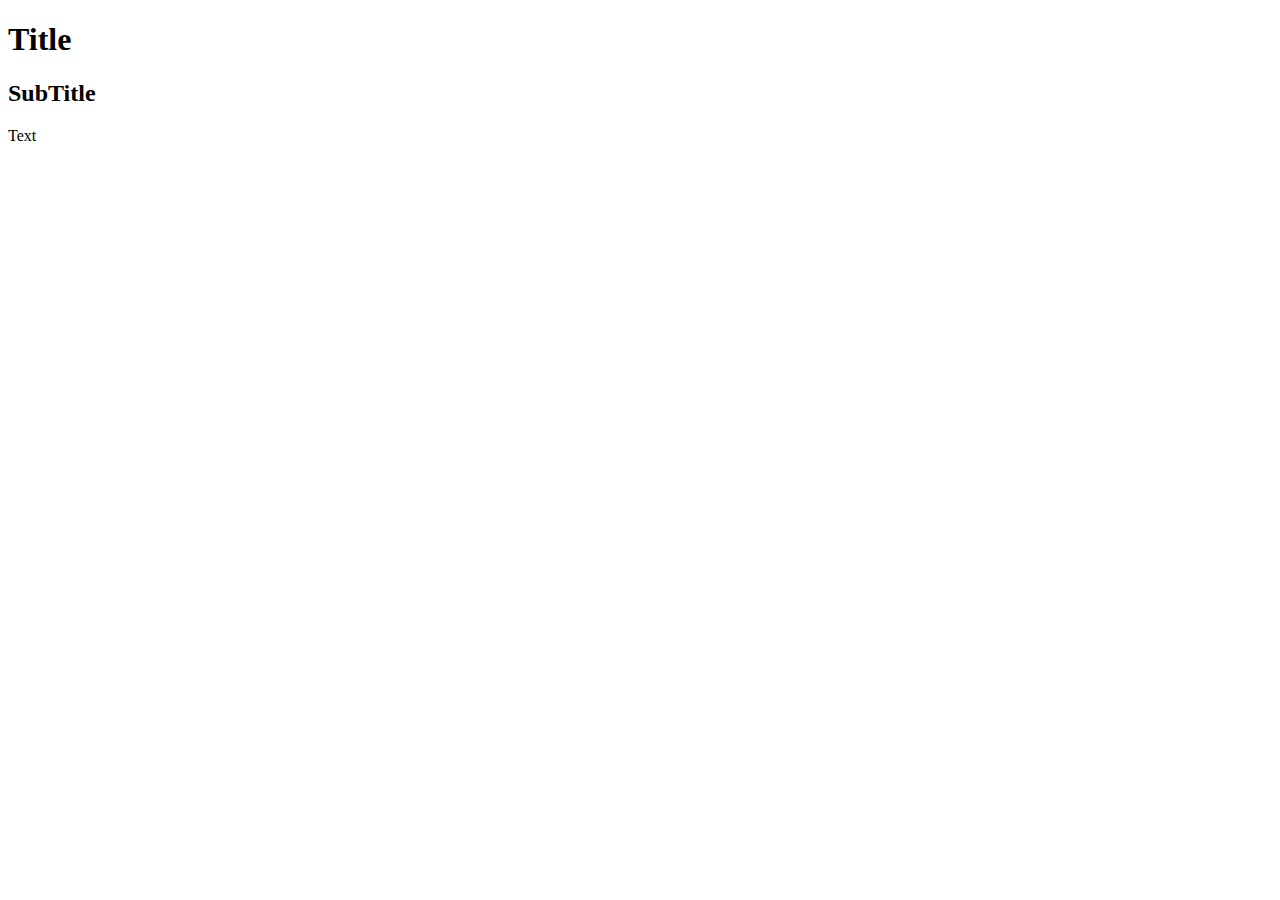
<file: public/home.html>
<!DOCTYPE html>
<html lang="en">
<head>
  <meta charset="UTF-8">
  <meta http-equiv="X-UA-Compatible" content="IE=edge">
  <meta name="viewport" content="width=device-width, initial-scale=1.0">

  <title>Title in tab</title>
  
</head>

<body>

  <h1>Title</h1>
  <h2>SubTitle</h2>
  <p>Text</p>
</body>

</html>
</file>
